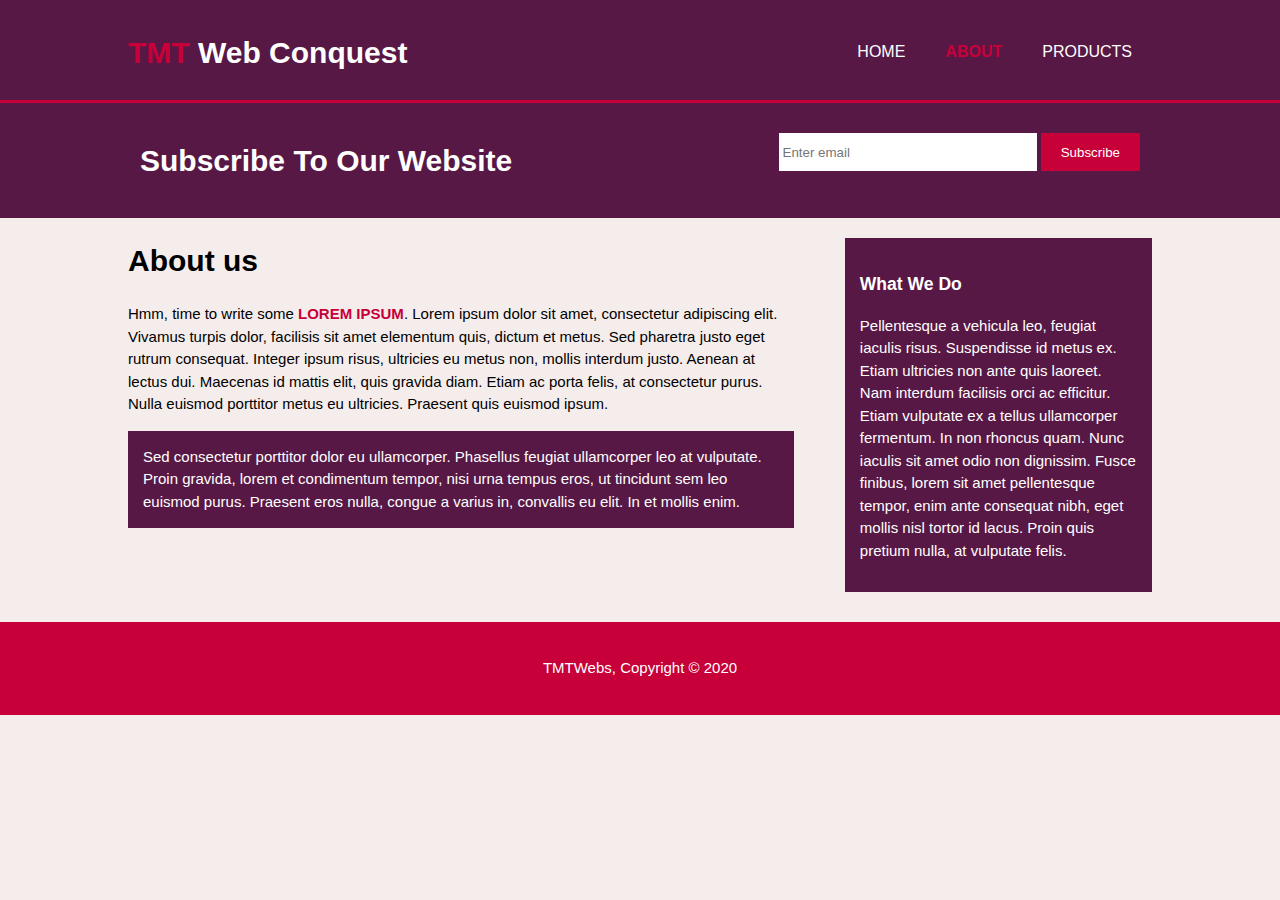
<file: BlogSite/about.html>
<!DOCTYPE html>

<html>

	<head> 

		<meta charset="utf-8">

		<meta name ="vieport" content="width=divice-width">
		<meta name="description" content="Best web design your bucks can buy, professional and afordable ">
		<meta name="keywords" content="web design, professional, afordable, easy, fast">
		<meta name="author" content="Marian Terinte">

		<title>TMTWebs | About</title>

		<link href ="CSS/style.css" rel="stylesheet">

	</head> 

	<body>

		<header>
			<div class="container">
				
				<div class="brand">
					
					<h1><span class="highlight">TMT</span> Web Conquest</h1>

				</div>
				<nav>
					<ul>
						<li ><a href="index.html">Home</a></li>
						<li class="current"><a href="about.html" >About</a></li>
						<li><a href="products.html">Products</a></li>

					</ul>
				</nav>

			</div>

		</header>	

		
		<section id="newsletter">
			<div class="container">
				<h1>Subscribe To Our Website</h1>

				<form>
					<input type="email" placeholder="Enter email">
					<button type="submit" class="button_1">Subscribe</button>

				</form>
			</div>
		</section>
		<section id="main">
			<div class="container">
				<article id="main-col">
					<h1 class="page-title"> About us</h1>
					<p> Hmm, time to write some <span id="text-style">lorem ipsum</span>. Lorem ipsum dolor sit amet, consectetur adipiscing elit. Vivamus turpis dolor, facilisis sit amet elementum quis, dictum et metus. Sed pharetra justo eget rutrum consequat. Integer ipsum risus, ultricies eu metus non, mollis interdum justo. Aenean at lectus dui. Maecenas id mattis elit, quis gravida diam. Etiam ac porta felis, at consectetur purus. Nulla euismod porttitor metus eu ultricies. Praesent quis euismod ipsum.  </p>
					<p class="dark">
						Sed consectetur porttitor dolor eu ullamcorper. Phasellus feugiat ullamcorper leo at vulputate. Proin gravida, lorem et condimentum tempor, nisi urna tempus eros, ut tincidunt sem leo euismod purus. Praesent eros nulla, congue a varius in, convallis eu elit. In et mollis enim. 
					</p>


				</article>

				<aside id="sidebar">
					<div class="dark">
						<h3>What We Do</h3>
						<p>Pellentesque a vehicula leo, feugiat iaculis risus. Suspendisse id metus ex. Etiam ultricies non ante quis laoreet. Nam interdum facilisis orci ac efficitur. Etiam vulputate ex a tellus ullamcorper fermentum. In non rhoncus quam. Nunc iaculis sit amet odio non dignissim. Fusce finibus, lorem sit amet pellentesque tempor, enim ante consequat nibh, eget mollis nisl tortor id lacus. Proin quis pretium nulla, at vulputate felis. </p>
					</div>

				</aside>


			</div>


		</section>

		<footer>
			<p>TMTWebs, Copyright &copy; 2020 </p>

		</footer>

		<!-- <p class="squig">aici este o pagina web</p> -->

	</body>


</html>
</file>
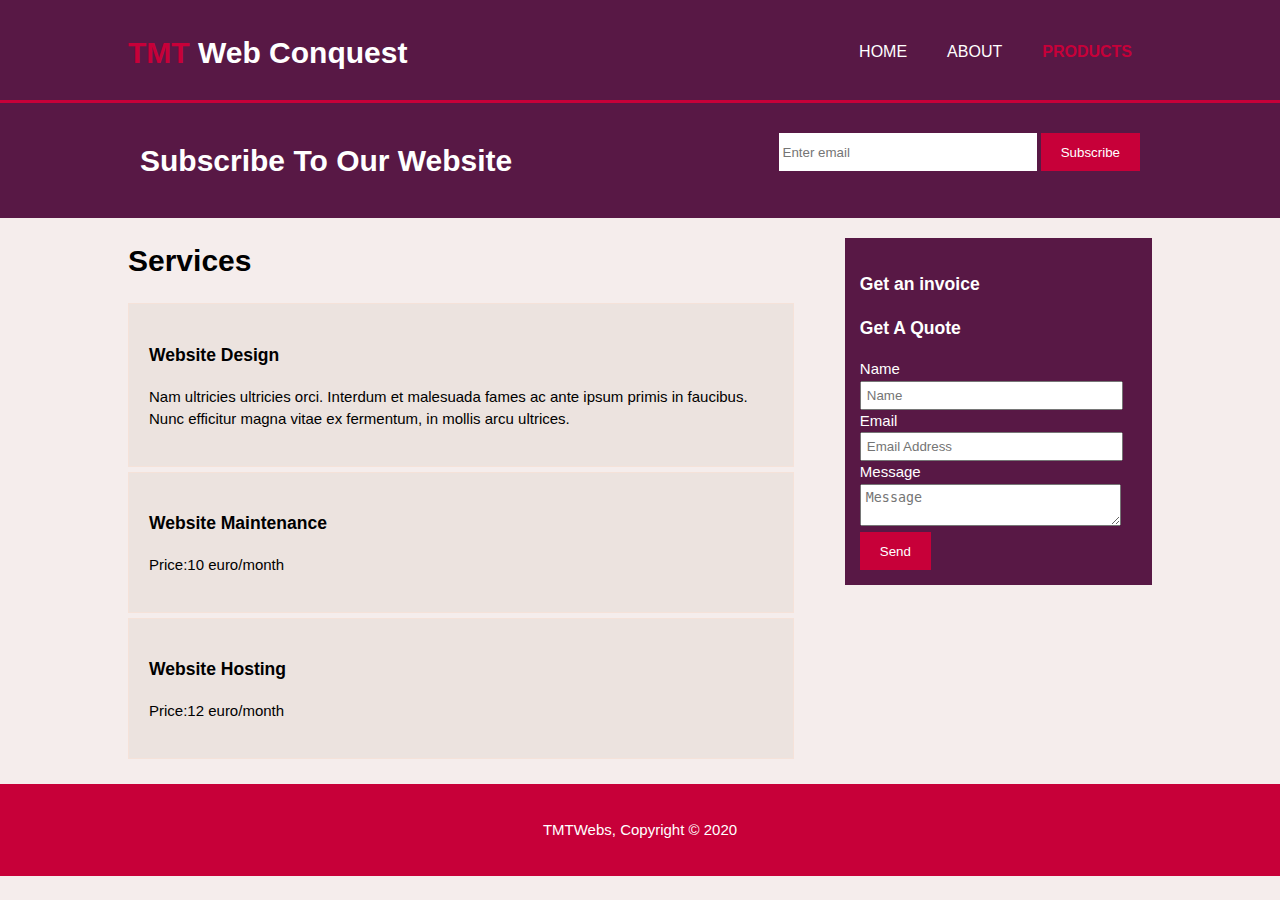
<file: BlogSite/products.html>
<!DOCTYPE html>

<html>

	<head> 

		<meta charset="utf-8">

		<meta name ="vieport" content="width=divice-width">
		<meta name="description" content="Best web design your bucks can buy, professional and afordable ">
		<meta name="keywords" content="web design, professional, afordable, easy, fast">
		<meta name="author" content="Marian Terinte">

		<title>TMT Web Conquest | Products</title>

		<link href ="CSS/style.css" rel="stylesheet">

	</head> 

	<body>

		<header>
			<div class="container">
				
				<div class="brand">
					
					<h1><span class="highlight">TMT</span> Web Conquest</h1>

				</div>
				<nav>
					<ul>
						<li ><a href="index.html">Home</a></li>
						<li ><a href="about.html" >About</a></li>
						<li class="current"><a href="products.html">Products</a></li>

					</ul>
				</nav>

			</div>

		</header>	

		
		<section id="newsletter">
			<div class="container">
				<h1>Subscribe To Our Website</h1>

				<form>
					<input type="email" placeholder="Enter email">
					<button type="submit" class="button_1">Subscribe</button>

				</form>
			</div>
		</section>
		<section id="main">
			<div class="container">
				<article id="main-col">
					<h1 class="page-title"> Services</h1>
					<ul id="services">
						<li><h3>Website Design</h3>
							<p>Nam ultricies ultricies orci. Interdum et malesuada fames ac ante ipsum primis in faucibus. Nunc efficitur magna vitae ex fermentum, in mollis arcu ultrices. </p></li>
						<li>
							<h3>Website Maintenance</h3>
							<p>Price:10 euro/month</p>

						</li>
						<li>
							<h3>Website Hosting</h3>
							<p>Price:12 euro/month</p>
						</li>

					</ul>


				</article>

				<aside id="sidebar">
					<div class="dark">
						<h3>Get an invoice</h3>
						<h3>Get A Quote</h3>
            			<form class="quote">
  							<div>
  								<label>Name</label><br>
  								<input type="text" placeholder="Name">
  							</div>
  							<div>
  								<label>Email</label><br>
  								<input type="email" placeholder="Email Address">
  							</div>
  							<div>
  								<label>Message</label><br>
  								<textarea placeholder="Message"></textarea>
  							</div>
  							<button class="button_1" type="submit">Send</button>
						</form>
					</div>

				</aside>


			</div>


		</section>

		<footer>
			<p>TMTWebs, Copyright &copy; 2020 </p>

		</footer>

		<!-- <p class="squig">aici este o pagina web</p> -->

	</body>


</html>
</file>
<file: BlogSite/CSS/style.css>
body{
	
	font: 15px/1.5 Arial, Helvetica, sans-serif;
	padding: 0;
	margin: 0;
	background-color: #f5edec;
}

html, body, div{
	height: 100%;
}


.container{

	width:80%;
	margin:auto;
	overflow: hidden;

}

header{
	background-color: #581845 ;
	color: #ffffff;
	padding-top: 30px;
	min-height: 70px;
	border-bottom: #C70039 3px solid;

}

.dark{

	padding:15px;
	background:#581845;
	color: #ffffff;
	margin-top: 10px;
	margin-bottom: 10px;


}

header a{

	color:#ffffff;
	text-decoration: none;
	text-transform: uppercase;
	font-size: 16px;

}

ul{

	margin: 0;
	padding: 0;

}

.button_1{

	height: 38px;
	background: #C70039 ;
	border: none;
	padding-left: 20px;
	padding-right: 20px;
	color: #ffffff;
}

header li{

	float: left;
	display: inline;
	padding: 0 20px 0 20px;

}

header .brand{

	float:left;

}

header .brand h1{
  	
	margin:0;
}

header nav{

	float:right;
	margin-top: 10px;
}

header .highlight, header .current a{

	color: #C70039 ;
	font-weight: bold;

}

header a:hover{

	color: black;
	font-weight: bold;

}

#showcase{

	min-height: :400px;
	background: url('../Images/BackGround.jpg') no-repeat 0 -350px;
	text-align: center;
	color: #ffffff;

}

#showcase h1{
margin-top: 100px;
font-size: 35px;
margin-bottom: 10px;

}
#showcase p{

	margin-bottom: 50px;
}

.highlight_p{

	color:#C70039;
	font-weight: bold;
	font-size: 16px;
	

}

#newsletter{

	padding: 15px;
	color: #ffffff;
	background-color: #581845;
}

#newsletter h1{

	float: left;
}

#newsletter form{


	float: right;
	margin-top: 15px;

}
#newsletter input[type="email"]{
	padding: 4px;
	height: 30px;
	width: 250px;
	border: none;

}

/*boxes*/

#boxes{


	margin-top: 20px;
}

#boxes .box{

	float: left;
	width: 30%;
	padding: 10px;
	text-align: center;

}

#boxes .box img{

	width: 90px;
	height: auto;
}

footer{

	padding: 20px;
	margin-top: 20px;
	color:#ffffff;
	background-color:  #C70039 ;
	text-align: center;
}

#text-style{

	font-weight: bold;
	color: #C70039;
	text-transform: uppercase;
}

aside#sidebar{

	float: right;
	width: 30%;
	margin-top: 10px;
}

article#main-col{

	float: left;
	width: 65%;
}

ul#services li{

	list-style: none;
	padding: 20px;
	border:  #f5e2d9  solid 1px;
	margin-bottom: 5px;
	background:#ece3df; 
}

aside#sidebar .quote input, aside#sidebar .quote textarea{

	width: 90%;
	padding: 5px;

}

@media(max-width:768px){

	header.brand, header nav, header nav li,
	#newsletter h1, #newsletter form, #boxes .box, article#main-col, aside#sidebar{
		float:none;
		text-align:center;
		width: 100%;
	}

	header{
		padding-bottom: 20px;

	}

	#showcase h1{

		margin-top 40px;

	}

	#newsletter button, .quote button{

		display: block;
		width: 100%;

	}

	#newsletter form input[type="email"], .quote input, quote textarea{

		width: 100%;
		margin-bottom: 5px;
	}





}
</file>
